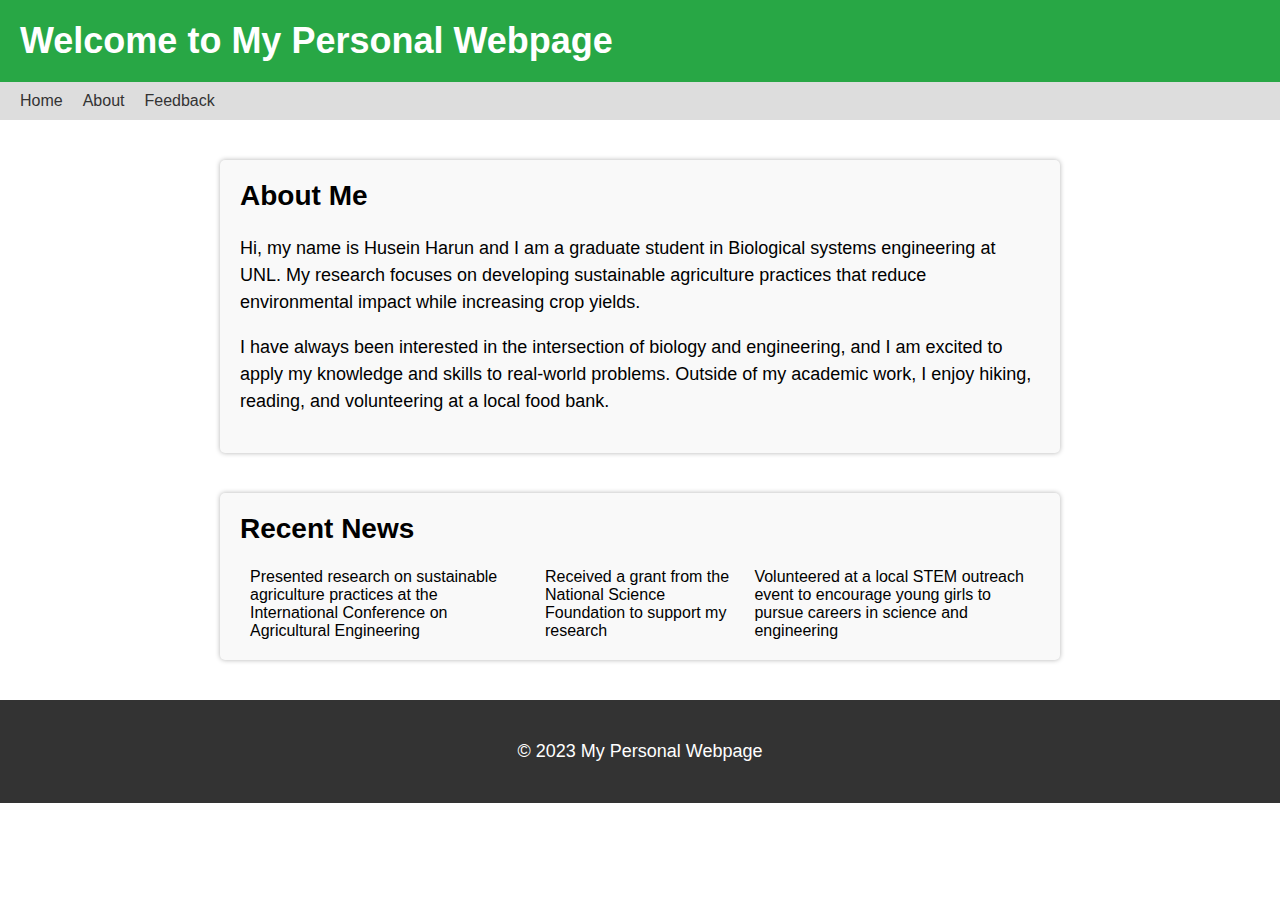
<file: index.html>
<!DOCTYPE html>
<html lang="en">
<head>
    <meta charset="UTF-8">
    <meta name="viewport" content="width=device-width, initial-scale=1.0">
    <title>Home | My Personal Webpage</title>
    <link rel="stylesheet" href="style1.css">
</head>
<body>
    <header>
        <h1>Welcome to My Personal Webpage</h1>
    </header>
    <nav>
        <ul>
            <li><a href="index.html">Home</a></li>
            <li><a href="about.html">About</a></li>
            <li><a href="feedback.html">Feedback</a></li>
        </ul>
    </nav>
    <main>
        <section>
            <h2>About Me</h2>
            <p>Hi, my name is Husein Harun and I am a graduate student in Biological systems engineering at UNL. My research focuses on developing sustainable agriculture practices that reduce environmental impact while increasing crop yields.</p>
            <p>I have always been interested in the intersection of biology and engineering, and I am excited to apply my knowledge and skills to real-world problems. Outside of my academic work, I enjoy hiking, reading, and volunteering at a local food bank.</p>
        </section>
        <section>
            <h2>Recent News</h2>
            <ul>
                <li>Presented research on sustainable agriculture practices at the International Conference on Agricultural Engineering</li>
                <li>Received a grant from the National Science Foundation to support my research</li>
                <li>Volunteered at a local STEM outreach event to encourage young girls to pursue careers in science and engineering</li>
            </ul>
        </section>
    </main>
    <footer>
        <p>&copy; 2023 My Personal Webpage</p>
    </footer>
</body>
</html>
</file>
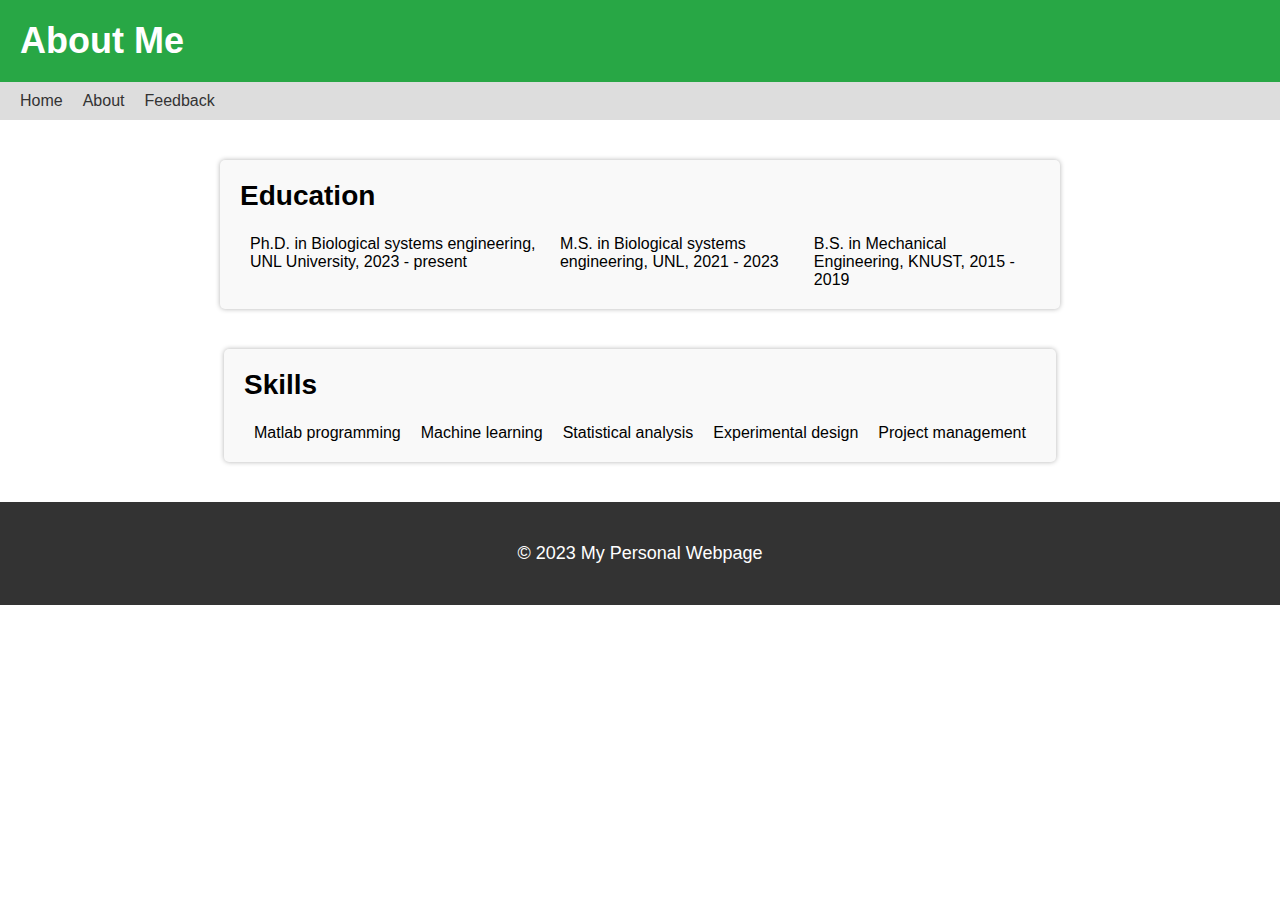
<file: about.html>
<!DOCTYPE html>
<html lang="en">
<head>
    <meta charset="UTF-8">
    <meta name="viewport" content="width=device-width, initial-scale=1.0">
    <title>About | My Personal Webpage</title>
    <link rel="stylesheet" href="style1.css">
</head>
<body>
    <header>
        <h1>About Me</h1>
    </header>
    <nav>
        <ul>
            <li><a href="index.html">Home</a></li>
            <li><a href="about.html">About</a></li>
            <li><a href="feedback.html">Feedback</a></li>
        </ul>
    </nav>
    <main>
        <section>
            <h2>Education</h2>
            <ul>
                <li>Ph.D. in Biological systems engineering, UNL University, 2023 - present</li>
                <li>M.S. in Biological systems engineering, UNL, 2021 - 2023</li>
                <li>B.S. in Mechanical Engineering, KNUST, 2015 - 2019</li>
            </ul>
        </section>
        <section>
            <h2>Skills</h2>
            <ul>
                <li>Matlab programming</li>
                <li>Machine learning</li>
                <li>Statistical analysis</li>
                <li>Experimental design</li>
                <li>Project management</li>
            </ul>
        </section>
    </main>
            <footer>
                <p>&copy; 2023 My Personal Webpage</p>
            </footer>
</file>
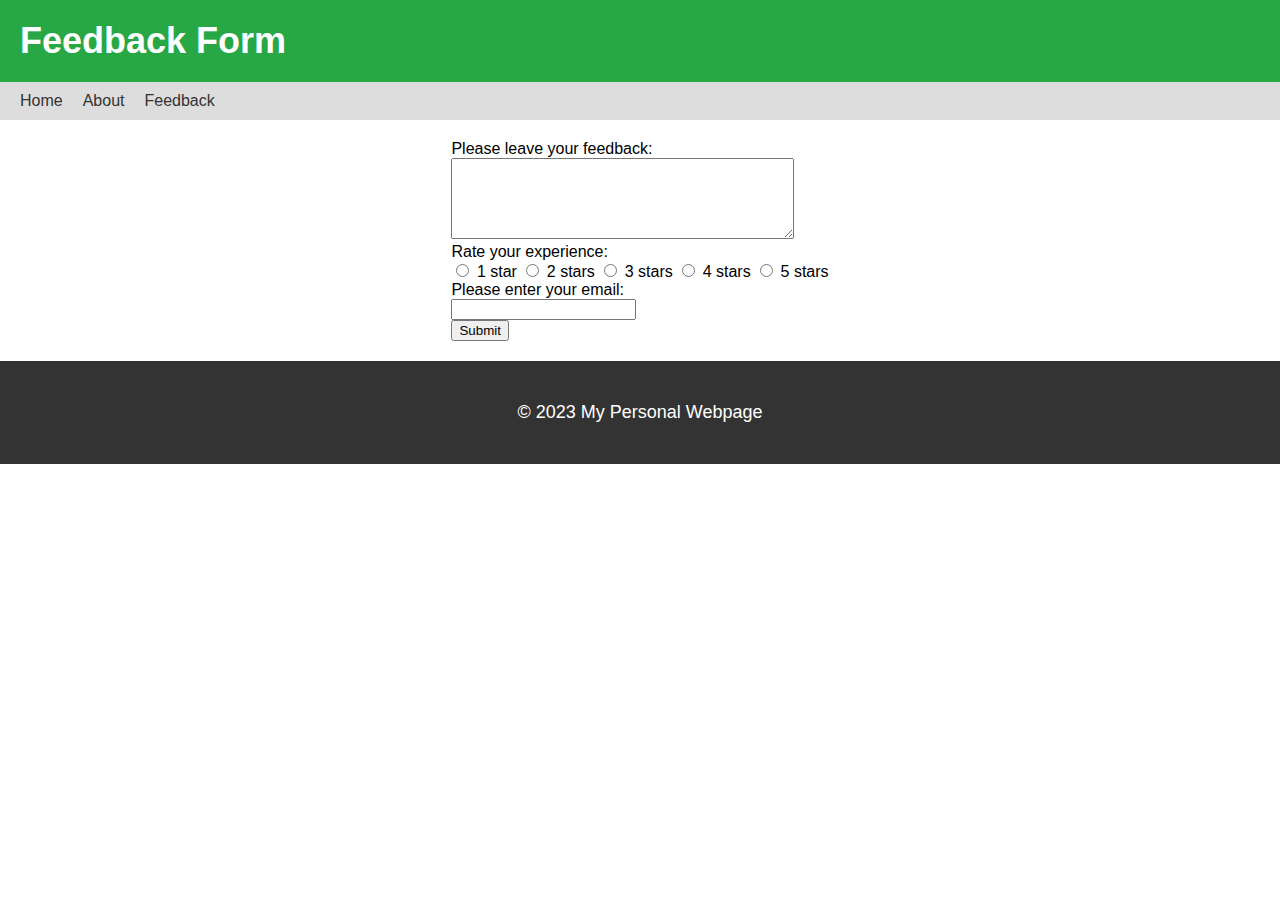
<file: feedback.html>
<!DOCTYPE html>
<html>
  <head>
    <meta charset="UTF-8">
    <meta name="viewport" content="width=device-width, initial-scale=1.0">
    <title>Feedback Page</title>
    <link rel="stylesheet" href="style1.css">
  </head>
  <body>
    <header>
      <h1>Feedback Form</h1>
  </header>
    
  <nav>
    <ul>
        <li><a href="index.html">Home</a></li>
        <li><a href="about.html">About</a></li>
        <li><a href="feedback.html">Feedback</a></li>
    </ul>
  </nav>
<main>
    <form>
      <label for="feedback">Please leave your feedback:</label><br>
      <textarea id="feedback" name="feedback" rows="5" cols="40"></textarea><br>

      <label for="rating">Rate your experience:</label><br>
      <input type="radio" id="1star" name="rating" value="1">
      <label for="1star">1 star</label>
      <input type="radio" id="2star" name="rating" value="2">
      <label for="2star">2 stars</label>
      <input type="radio" id="3star" name="rating" value="3">
      <label for="3star">3 stars</label>
      <input type="radio" id="4star" name="rating" value="4">
      <label for="4star">4 stars</label>
      <input type="radio" id="5star" name="rating" value="5">
      <label for="5star">5 stars</label><br>

      <label for="email">Please enter your email:</label><br>
      <input type="email" id="email" name="email"><br>

      <button type="button" onclick="showResults()">Submit</button>
    </form>
  </main>

    <script>
      function showResults() {
        const feedbackText = document.getElementById("feedback").value;
        const ratingValue = document.querySelector('input[name="rating"]:checked').value;
        const emailValue = document.getElementById("email").value;
        
        let numWords = 0;
        if (feedbackText.trim() !== "") {
          numWords = feedbackText.split(" ").length;
        }

        let emailValid = false;
        if (emailValue !== "") {
          const emailRegex = /^\S+@\S+\.\S+$/;
          emailValid = emailRegex.test(emailValue);
        }

        alert(`Number of words entered: ${numWords}\nEmail format correct: ${emailValid}\nRating: ${ratingValue}`);
      }
    </script>
    <footer>
      <p>&copy; 2023 My Personal Webpage</p>
  </footer>
  </body>
  
</html>
</file>
<file: style1.css>
/* CSS for all pages */
body {
    margin: 0;
    padding: 0;
    font-family: Arial, sans-serif;
    font-size: 16px;
}

header {
    background-color: #333;
    color: #fff;
    padding: 20px;
}

h1 {
    margin: 0;
    font-size: 36px;
}

nav {
    background-color: #ddd;
    padding: 10px;
    display: flex;
    justify-content: space-between;
}

ul {
    list-style-type: none;
    margin: 0;
    padding: 0;
    display: flex;
}

li {
    margin: 0 10px;
}

a {
    color: #333;
    text-decoration: none;
}

main {
    display: flex;
    justify-content: center;
    align-items: center;
    flex-direction: column;
    padding: 20px;
}

section {
    max-width: 800px;
    margin: 20px;
    padding: 20px;
    background-color: #f9f9f9;
    border-radius: 5px;
    box-shadow: 0 0 5px rgba(0, 0, 0, 0.3);
}

h2 {
    margin-top: 0;
    font-size: 28px;
}

p {
    font-size: 18px;
    line-height: 1.5;
}

img {
    max-width: 100%;
    height: auto;
}

footer {
    background-color: #333;
    color: #fff;
    padding: 20px;
    text-align: center;
}

/* CSS for index.html */
header {
    background-color: #007bff;
}

/* CSS for about.html */
header {
    background-color: #dc3545;
}

/* CSS for experience.html */
header {
    background-color: #28a745;
}
</file>
